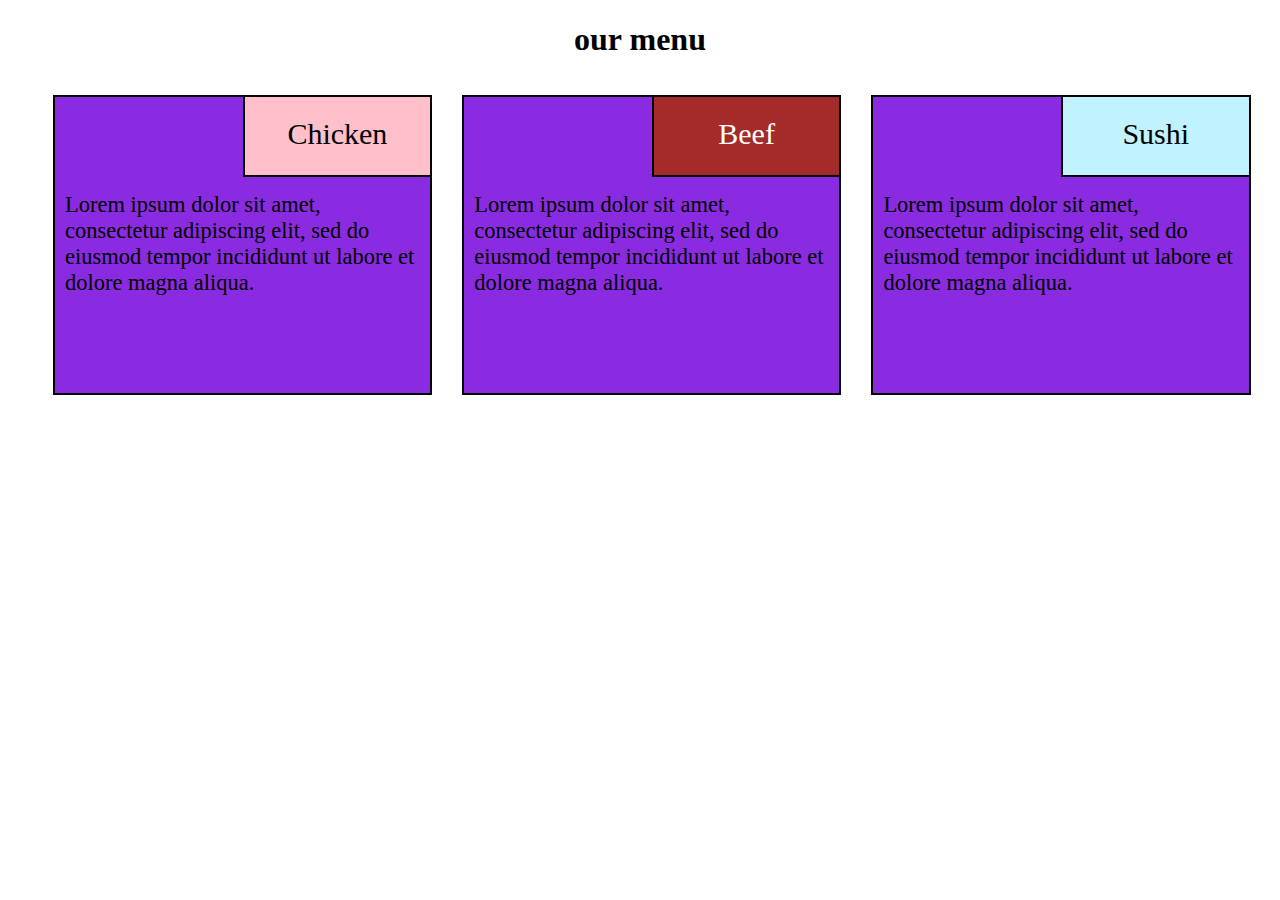
<file: module2-solution/index.html>
<!DOCTYPE html>
<html>
    <head>
        <meta charset="utf-8">
         <meta name="viewport" content="width=device-width", initial-scale="1">
         <title>module2-solution</title>
         <link rel="stylesheet" href="style.css">
        
    </head>
    <body>
        <h1>our menu</h1>
        <div class="container max med">
            <div class="title" id="d1">Chicken</div>
            <p >Lorem ipsum dolor sit amet, consectetur adipiscing elit, sed do eiusmod tempor incididunt ut labore et dolore magna aliqua.</p>


        </div>

        <div class="container max med">
            <div class="title" id="d2">Beef</div>
            <p>Lorem ipsum dolor sit amet, consectetur adipiscing elit, sed do eiusmod tempor incididunt ut labore et dolore magna aliqua.</p>


        </div>
        <div class="container max over">
            <div class="title" id="d3">Sushi</div>
            <p>Lorem ipsum dolor sit amet, consectetur adipiscing elit, sed do eiusmod tempor incididunt ut labore et dolore magna aliqua.</p>

        </div>
        
        
         

    </body>
</html>
</file>
<file: module2-solution/style.css>
*{
    box-sizing: border-box;
}
h1{
    text-align: center;
}
.container{
    width:95%;
    height: 200px;
    border: 2px solid black;
    background-color: blueviolet;
    position: relative;
    font-size:10px;
    left:5px;
    margin: 10px;
}
.title{
    border-bottom: 2px solid black;
    border-left: 2px solid black;
    width: 50%;
    height: 80px;
    position: absolute;
    right: 0px;
    text-align: center;
    padding:20px;
    font-size: 2em;
    

}
#d1{
    background-color: pink;
    color: black;
}
#d2{
    background-color:brown;
    color:white;
}
#d3{
    background-color: rgb(192, 242, 255);
    color: black;
}
p{
    font-size: 1.5em;
    padding: 10px;
    margin-top: 85px;
    
}
@media(min-width:992px){
    .max{
        width:30%;
        height: 300px;
        border: 2px solid black;
        background-color: blueviolet;
        position: relative;
        left:30px;
        margin: 15px;
        font-size:15px;
        float: left;
    }
 
    
}
@media(min-width:768px) and (max-width:991px){
     .med{
         width:45%;
         float:left;
         height: 300px;
         border: 2px solid black;
         background-color: blueviolet;
         position: relative;
         font-size: 15px;
         left:5px;
         margin: 15px;
        
     }
     .over{
        height: 300px;
        border: 2px solid black;
        background-color: blueviolet;
        position: relative;
        margin: 15px;
        font-size: 15px;
         width: 95%;
         float: left;
         left:2.5px;
     }
}
</file>
